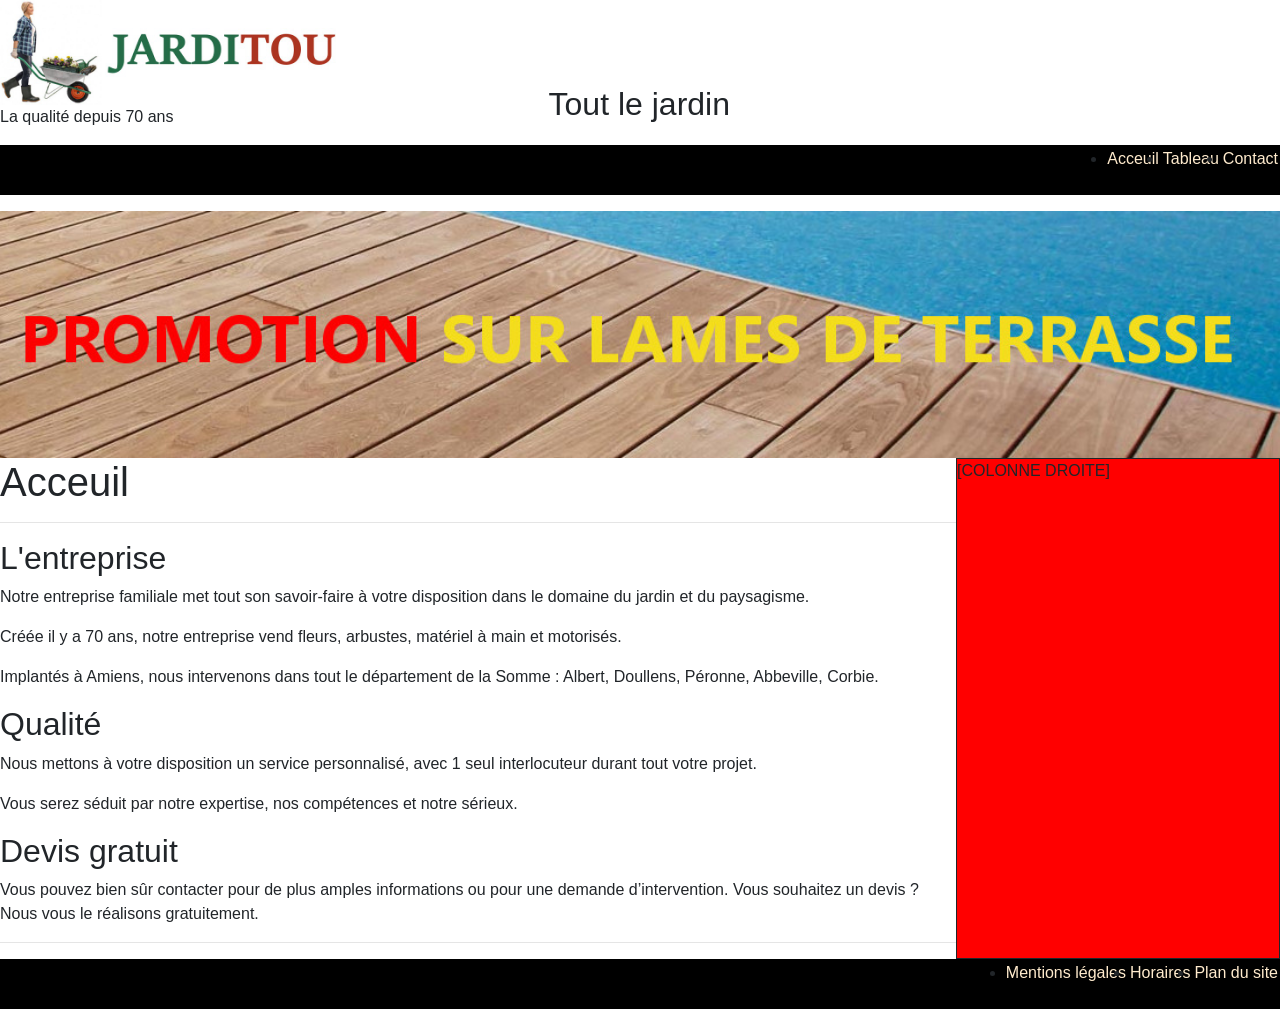
<file: Exercice7/index.html>
<!DOCTYPE html>
<html lang="fr">

<head>

    <!-- tête du document , referencer le css /  -->
    <meta charset="UTF-8"> <!-- permet de voir les accents -->
    <meta name="viewport" content="width=device-width, initial-scale=1.0 , shrink-to-fit=no">
    <meta http-equiv="X-UA-Compatible" content="ie=edge">
    <link rel="stylesheet" href="https://stackpath.bootstrapcdn.com/bootstrap/4.3.1/css/bootstrap.min.css"
        integrity="sha384-MCw98/SFnGE8fJT3GXwEOngsV7Zt27NXFoaoApmYm81iuXoPkFOJwJ8ERdknLPMO" crossorigin="anonymous">
    <link rel="stylesheet" href="assets/styles.css"> <!-- css simple -->
    <link rel="stylesheet" href="assets/mobiles.css"> <!-- css responsive -->
    <title>jarditou</title>

</head>

<body>

    <header><!-- en tête du site -->

        <div>
            <img class="img1" src="assets/images/jarditou_logo.jpg" width="600" height="250" alt="Logo Jarditou"
                title="Logo Jarditou" />

            <p class="droite">Tout le jardin</p>
        </div>

        <p>La qualité depuis 70 ans</p>
        <ul>
            <li>
                <a href="index.html">Acceuil</a>
            </li>
            <li>
                <a href="Tableau.html">Tableau</a>
            </li>
            <li>
                <a href="contact.html">Contact</a>
            </li>
        </ul>

        <img id="promo" src="assets/images/promotion.jpg" alt="promotion" title="promotion sur les lames de terrasse" />

    </header> <!-- fin de en tête du site -->



    <section id="contener">
        <!-- corp du site ( contenue general ) blblbl -->

        <div class="col1">
            <h1>Acceuil</h1>

            <hr> <!-- la ligne continue -->

            <h2>L'entreprise</h2>

            <acticle>

                <p>Notre entreprise familiale met tout son savoir-faire à votre disposition dans le domaine du jardin et
                    du paysagisme.</p>
                <p>Créée il y a 70 ans, notre entreprise vend fleurs, arbustes, matériel à main et motorisés.</p>
                <p>Implantés à Amiens, nous intervenons dans tout le département de la Somme : Albert, Doullens,
                    Péronne,
                    Abbeville, Corbie.</p>



                <h2>Qualité</h2>


                <p>Nous mettons à votre disposition un service personnalisé, avec 1 seul interlocuteur durant tout votre
                    projet.</p>
                <p>Vous serez séduit par notre expertise, nos compétences et notre sérieux.</p>



                <h2>Devis gratuit</h2>


                <p>Vous pouvez bien sûr contacter pour de plus amples informations ou pour une demande d’intervention.
                    Vous souhaitez un devis ? Nous vous le réalisons gratuitement.</p>

                </article>
                <hr> <!-- la ligne continue -->
        </div>
        <!-- La colonne qui me fait galeré -->
        <div id="col"> [COLONNE DROITE] </div>

    </section> <!-- Fin corps du site ( contenue generale )-->


    <footer>
        <!-- le bas de page avec les mentions BLBLBLBL -->
        <ul>
            <li>
                <a href="">Mentions légales</a>
            </li>
            <li>
                <a href="">Horaires</a>
            </li>
            <li>
                <a href="">Plan du site</a>
            </li>

        </ul>
    </footer> <!-- Fin des mentions BLBLBLBLBL-->


    <!-- LE SCRIPT CEST TOUJOURS A LA FIN -->
    <script src="https://code.jquery.com/jquery-3.3.1.slim.min.js"
        integrity="sha384-q8i/X+965DzO0rT7abK41JStQIAqVgRVzpbzo5smXKp4YfRvH+8abtTE1Pi6jizo"
        crossorigin="anonymous"></script>
    <script src="https://cdnjs.cloudflare.com/ajax/libs/popper.js/1.14.3/umd/popper.min.js"
        integrity="sha384-ZMP7rVo3mIykV+2+9J3UJ46jBk0WLaUAdn689aCwoqbBJiSnjAK/l8WvCWPIPm49"
        crossorigin="anonymous"></script>
    <script src="https://stackpath.bootstrapcdn.com/bootstrap/4.1.3/js/bootstrap.min.js"
        integrity="sha384-ChfqqxuZUCnJSK3+MXmPNIyE6ZbWh2IMqE241rYiqJxyMiZ6OW/JmZQ5stwEULTy"
        crossorigin="anonymous"></script>
</body>
<!-- T'a fini t'est content ? -->

</html>
</file>
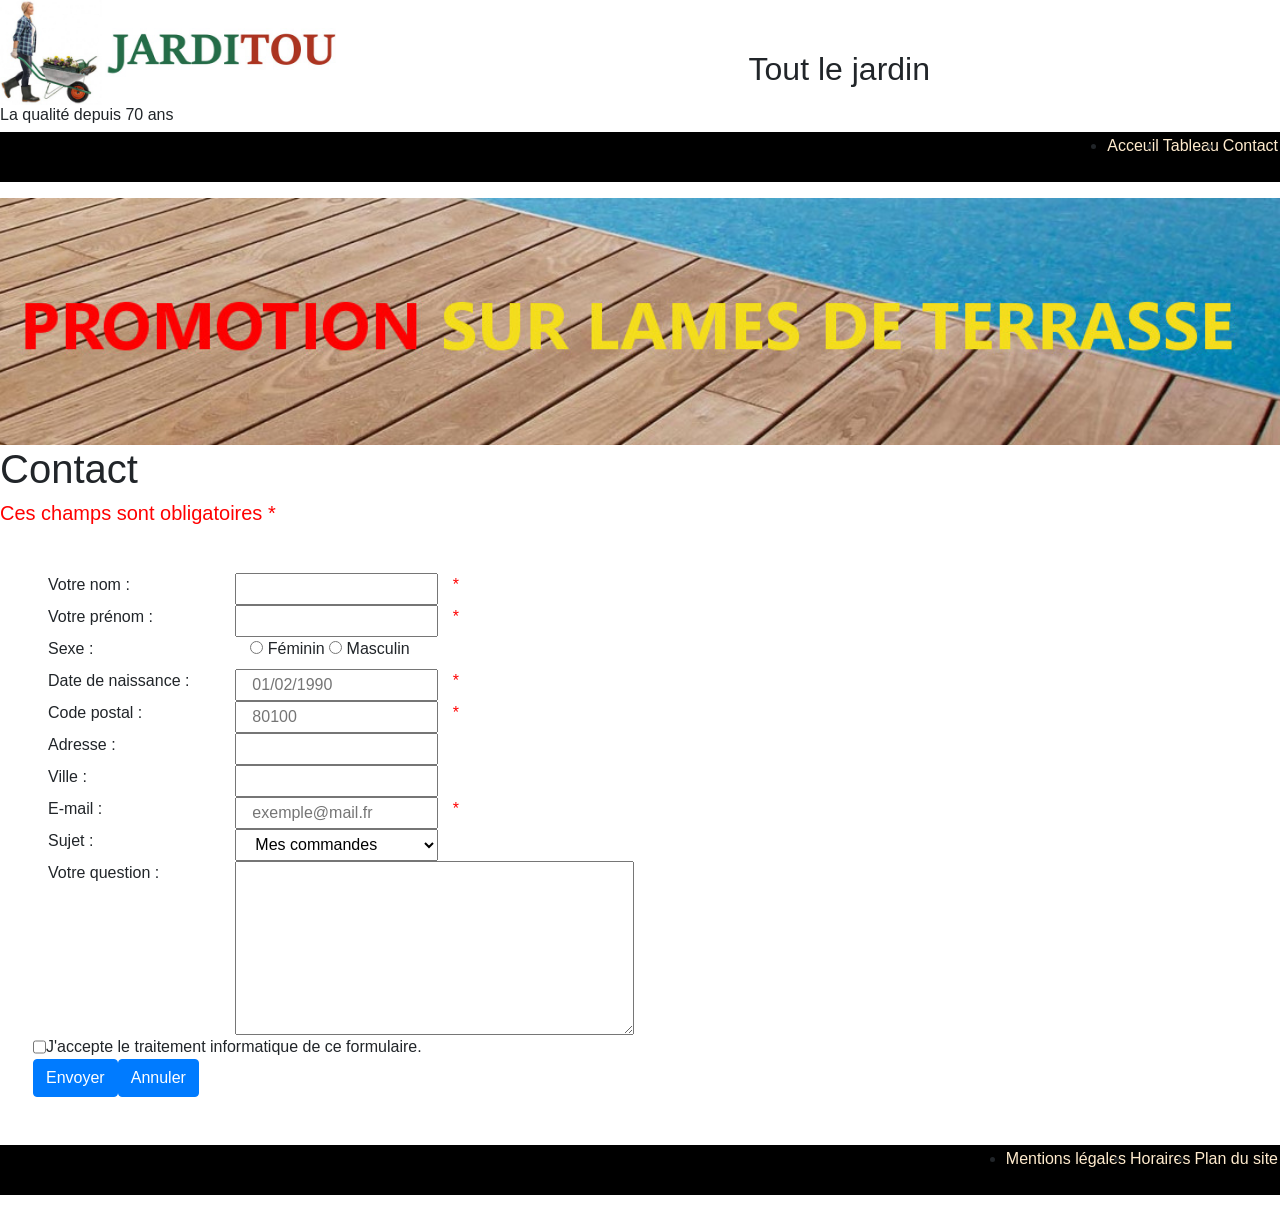
<file: Exercice7/contact.html>
<!DOCTYPE html>
<html lang="fr">

<head>
    <meta charset="UTF-8">
    <meta name="viewport" content="width=device-width, initial-scale=1.0">
    <meta http-equiv="X-UA-Compatible" content="ie=edge">
    <link rel="stylesheet" href="https://stackpath.bootstrapcdn.com/bootstrap/4.4.1/css/bootstrap.min.css">

    <link rel="stylesheet" href="assets/style.css">

</head>

<body class="container-fluid p-0">
    <header>
        <div>
            <img class="img1" src="assets/images/jarditou_logo.jpg" width="600" height="250" alt="Logo Jarditou"
                title="Logo Jarditou" />

            <h1 class="droite">Tout le jardin</h1>
        </div>
        <h6>La qualité depuis 70 ans</h6>
    </header>

    <ul>
        <li>
            <a href="index.html">Acceuil</a>
        </li>
        <li>
            <a href="Tableau.html">Tableau</a>
        </li>
        <li>
            <a href="contact.html">Contact</a>
        </li>
    </ul>

    <img id="promo" src="assets/images/promotion.jpg" alt="promotion" title="promotion" />
    <div>
        <h1>Contact</h1>
        <h5>Ces champs sont obligatoires *</h5>
    </div>

                                                        <!--J'ai laisser GET car "POST" supprime la ligne nom a l'envoi du formulaire-->
    <form target="_blank" action="http://bienvu.net/script.php" method="GET">
        <fieldset class="m-5">
            <div class="row">
                <label class="col-2">Votre nom :</label><input type="text" class="col-2" id="nom" name="nom" required>
                <span id="errorNom" class="col-2">*</span>
            </div>
            <div class="row">
                <label class="col-2">Votre prénom :</label><input type="text" class="col-2" id="prenom" name="prenom"
                    required>
                <span id="errorPrenom" class="col-2">*</span>
            </div>
            <div class="row">
                <label class="col-2"> Sexe :</label>
                <div class="col-2">
                    <input type="radio" name="sex" value="Féminin" required> Féminin
                    <input type="radio" name="sex" value="Masculin" required> Masculin
                </div>
            </div>
            <div class="row">
                <label class="col-2"> Date de naissance :</label><input type="text" class="col-2" id="naissance"
                    name="Date de naissance" placeholder="01/02/1990" required>
                <span id="errordate" class="col-2">*</span>
            </div>
            <div class="row">
                <label class="col-2"> Code postal :</label><input type="text" class="col-2" id="code"
                    name="Code postale" placeholder="80100" required>
                <span id="errorPostal" class="col-2">*</span>
            </div>
            <div class="row">
                <label class="col-2"> Adresse :</label></label><input type="text" class="col-2" id="adresse"
                    name="Adresse">
            </div>
            <div class="row">
                <label class="col-2">Ville :</label></label><input type="text" class="col-2" id="ville" name="Ville">
            </div>
            <div class="row">
                <label class="col-2">E-mail :</label><input type="text" class="col-2" id="email" name="mail"
                    placeholder="exemple@mail.fr" required>
                <span id="errorMail" class="col-2">*</span>
            </div>

            <div class="row">

                <label class="col-2"> Sujet :</label>

                <select class="col-2" name="Sujet" size="1">
                    <option value="Mes commandes">Mes commandes</option>
                    <option value="Question sur un produit">Question sur un produit</option>
                    <option value="Reclamation">Reclamation</option>
                    <option value="Autres">Autres</option>
                </select>
            </div>

            <div class="row">
                <label class="col-2">Votre question :</label>
                <textarea name="commentaire" rows="7" cols="40"></textarea>
            </div>
            <div class="row">
                <input type="checkbox" name="Confirmation" value="Confirmation" required>J'accepte le traitement
                informatique de ce formulaire.
            </div>
            <div class="row">
                <button class="btn btn-primary" type="submit" value="Envoyer" id="submit">Envoyer</button>
                <button class="btn btn-primary" type="reset" value="Annuler">Annuler</button>
            </div>
        </fieldset>
    </form>

    <footer>
        <ul>
            <li>
                <a href="">Mentions légales</a>
            </li>
            <li>
                <a href="">Horaires</a>
            </li>
            <li>
                <a href="">Plan du site</a>
            </li>

        </ul>
    </footer>

    <script src="https://code.jquery.com/jquery-3.3.1.slim.min.js"></script>
    <script src="https://cdnjs.cloudflare.com/ajax/libs/popper.js/1.14.3/umd/popper.min.js"></script>
    <script src="https://stackpath.bootstrapcdn.com/bootstrap/4.1.3/js/bootstrap.min.js"></script>
    <script src="assets/fichier.js"></script>
</body>

</html>
</file>
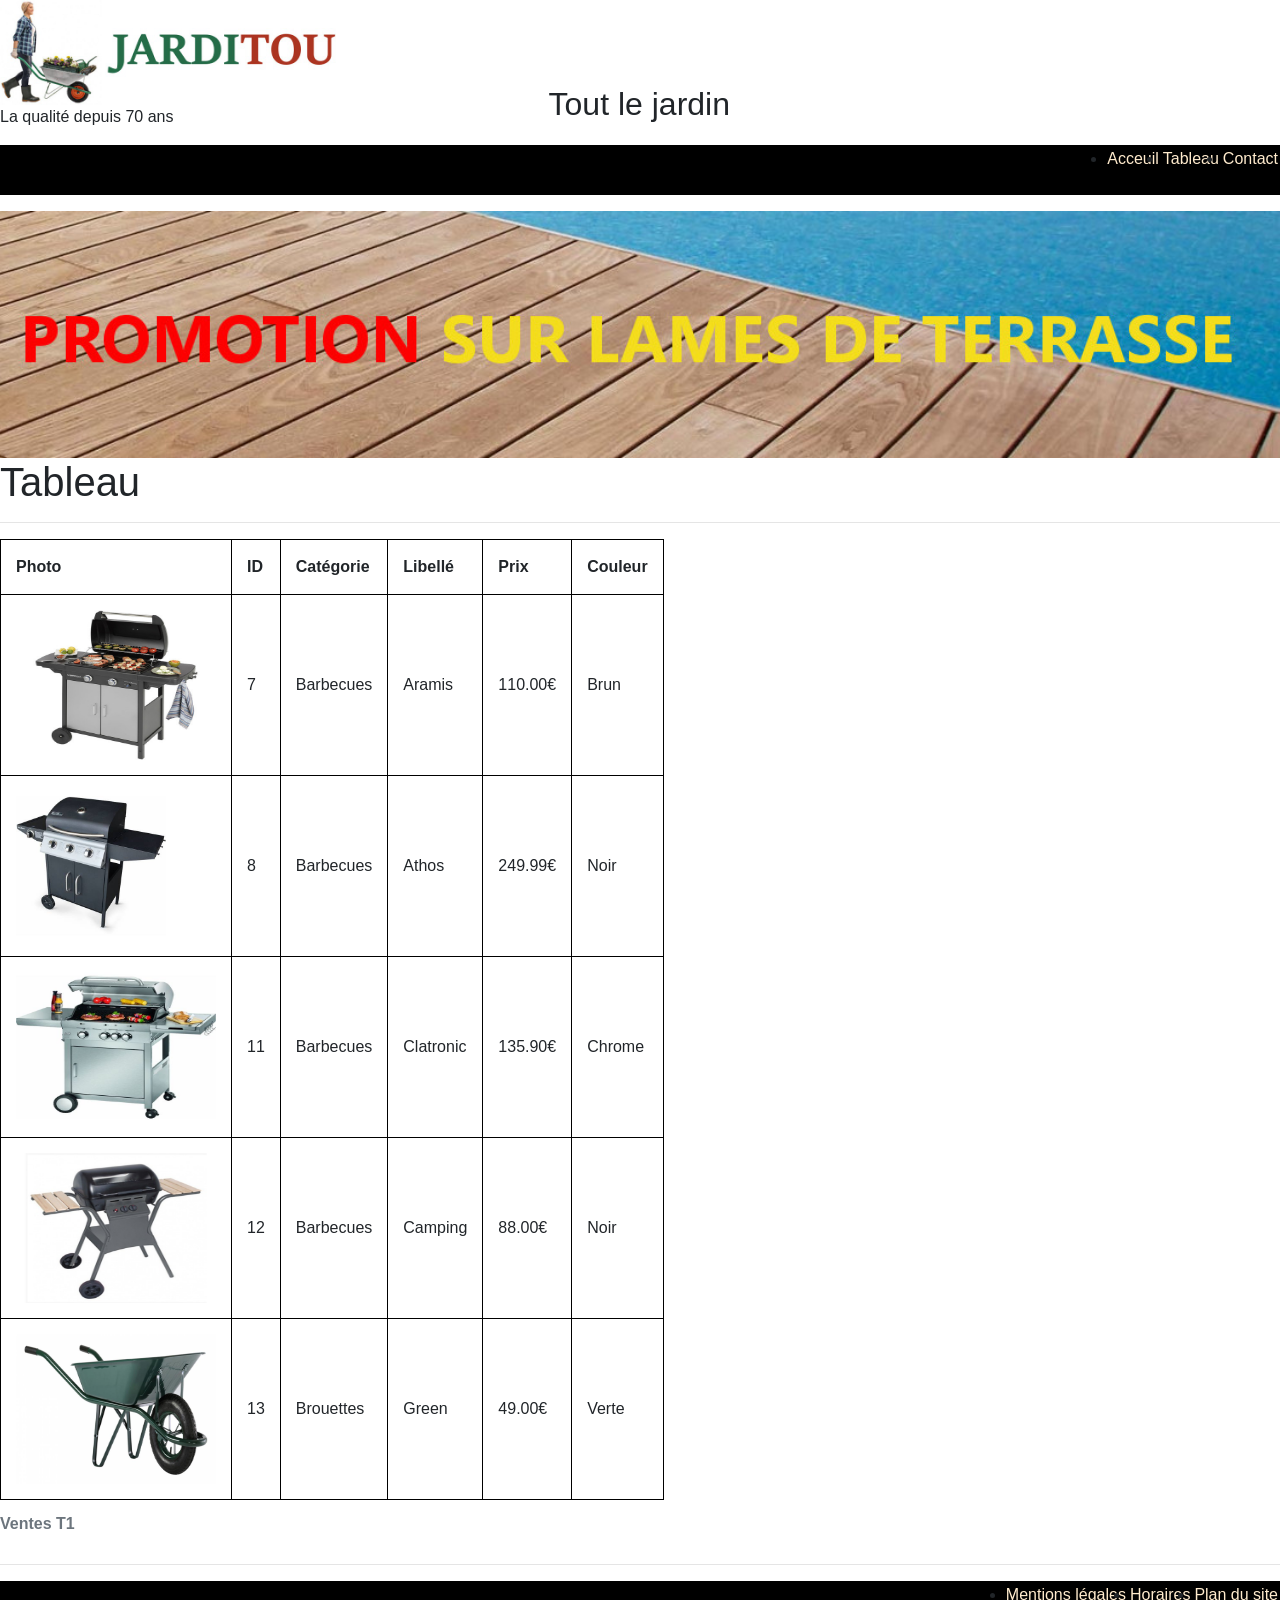
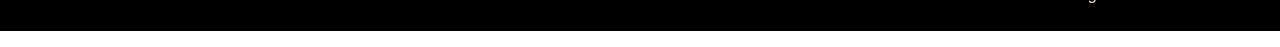
<file: Exercice7/tableau.html>
<!DOCTYPE html>
<html lang="fr">

<head>
    <meta charset="UTF-8">
    <meta name="viewport" content="width=device-width, initial-scale=1.0">
    <meta http-equiv="X-UA-Compatible" content="ie=edge">
    <link rel="stylesheet" href="https://stackpath.bootstrapcdn.com/bootstrap/4.3.1/css/bootstrap.min.css"
        integrity="sha384-MCw98/SFnGE8fJT3GXwEOngsV7Zt27NXFoaoApmYm81iuXoPkFOJwJ8ERdknLPMO" crossorigin="anonymous">
    <link rel="stylesheet" href="assets/styles.css">
    <link rel="stylesheet" href="assets/mobiles.css">


    <title>jarditou</title>
</head>

<body>

    <header>
        <!-- en tête du site -->

        <div>
            <img class="img1" src="assets/images/jarditou_logo.jpg" width="600" height="250" alt="Logo Jarditou"
                title="Logo Jarditou" />

            <p class="droite">Tout le jardin</p>
        </div>

        <p>La qualité depuis 70 ans</p>
        <ul>
            <li>
                <a href="index.html">Acceuil</a>
            </li>
            <li>
                <a href="Tableau.html">Tableau</a>
            </li>
            <li>
                <a href="contact.html">Contact</a>
            </li>
        </ul>

        <img id="promo" src="assets/images/promotion.jpg" alt="promotion" title="promotion sur les lames de terrasse" />

    </header> <!-- fin de en tête du site -->

    <h1>Tableau</h1>
    <hr>


    <table>
        <style>
            table,
            tr,
            td,
            th {
                border: 1px solid #000000;
                border-collapse: collapse;
                padding: 15px;
            }
        </style>
        <caption><strong>Ventes T1</strong></caption>
        <thead>
            <tr>
                <th> Photo </th>
                <th>ID</th>
                <th>Catégorie</th>
                <th>Libellé</th>
                <th>Prix</th>
                <th>Couleur</th>
            </tr>
        </thead>

        <tbody>
            <tr>
                <td><img src="assets/images/7.jpg" width="200" height="150" alt="Barbecues" title="Barbecues"></td>
                <td>7</td>
                <td>Barbecues</td>
                <td>Aramis</td>
                <td>110.00€</td>
                <td>Brun</td>
            </tr>



            <tr>
                <td><img src="assets/images/8.jpg" width="150" height="150" alt="Barbecues" title="Barbecues"></td>
                <td>8</td>
                <td>Barbecues</td>
                <td>Athos</td>
                <td>249.99€</td>
                <td>Noir</td>
            </tr>

            <tr>
                <td><img src="assets/images/11.jpg" width="200" height="150" alt="Barbecues" title="Barbecues"></td>
                <td>11</td>
                <td>Barbecues</td>
                <td>Clatronic</td>
                <td>135.90€</td>
                <td>Chrome</td>
            </tr>

            <tr>
                <td><img src="assets/images/12.jpg" width="200" height="150" alt="Barbecues" title="Barbecues"></td>
                <td>12</td>
                <td>Barbecues</td>
                <td>Camping</td>
                <td>88.00€</td>
                <td>Noir</td>
            </tr>


            <tr>
                <td><img src="assets/images/13.jpg" width="200" height="150" alt="Brouettes" title="Brouettes"></td>
                <td>13</td>
                <td>Brouettes</td>
                <td>Green</td>
                <td>49.00€</td>
                <td>Verte</td>
            </tr>
        </tbody>

    </table>
    <hr>

    <footer>
        <ul>
            <li>
                <a target="_blank" href="">Mentions légales</a>
            </li>
            <li>
                <a target="_blank" href="">Horaires</a>
            </li>
            <li>
                <a target="_blank" href="">Plan du site</a>
            </li>
        </ul>
    </footer>




</body>

</html>
</file>
<file: Exercice7/assets/styles.css>
/* CSS */


  
ul
{
    background-color: black; /* couleur du fond */
    border: 0px; 
    display: flex;
    justify-content: right;
    height: 50px;
    
}

a
{
    color: blanchedalmond;
}


li
{
    background-color: black;
    margin: 2px;
    margin-top: center;
}

.img1
{
    width: 350px; /* largeur dimension */
    height: auto; /* hauteur dimension */
}


.droite
{
    display: flex;
    margin-top: 80px;
    margin-right: 550px;
    font-size: xx-large;

}



form
{
   margin: 0 left;
   width: 400px;
   padding: 1em;
   border: 1px solid #CCC;
   border-radius: 1em;
}


  


 /* body index.html */ 

#contener
{
    display: flex;
    justify-content: flex-start;
}


.col
{
    
    height: auto;
    width: 400px;
    border: 1px solid;
    float: right;
    background-color: rgb(161, 154, 154); 
} 

#promo
{
    width: 100%;
}


/* tableau.html */


/* BOOTSTRAP */

/* Vues adaptatives :

 -> Chrome : F12, Ctrl + Shift + M
 -> Firefox : Ctrl + Shift + M 

*/
</file>
<file: Exercice7/assets/mobiles.css>
#col /* la colonne qui me fait galeré */
{
    
    height: auto;
    width: 400px;
    background-color: rgb(134, 126, 126);   
    
} /* FIN : : la colonne qui me fait galeré */




@media screen and (max-width: 768px) /* media query ! ON SAIS PAS TROP SI CA MARCHE */
{
    
html
{
    font-size: 100%;
}

ul
{
    background-color: black; 
    border: 0px; 
    display: flex;
    justify-content: right;
    height: 50px;  
}
/* header - footer */
a
{
    color: blanchedalmond;
}

li
{
    margin: 2px;
    margin-top: center;
    
}
 /* header - footer */ 
.img1
{
    width: 350px; /* largeur dimension */
    height: auto; /* hauteur dimension */
}


.droite
{
    float: right;
    margin-top: 5rem;
    margin-right: 550px;
    font-size: xx-large;

}


 /* body index.html */ 

#contener
{
    display: flex;
    justify-content: flex-start;
}


#col /* Encore la colonne qui fait galeré */ 
{
    
    height: auto;
    width: 400px;
    border: 1px solid;
    float: right;
    background-color: red;
    display: none;
    
}  /* FIN  : : Encore la colonne qui fait galeré  */

#promo
{
    width: 100%;
    height: auto;
}
  
/* tableau */

table,
tr,
td,
th
{
    border: 1px solid #000000;
    border-collapse: collapse;
    padding: 40px;
    text-align: left;
}

/* CONTACT */

form
{
   margin: 0 left;
   width: 400px;
   padding: 1em;
   border: 1px solid #CCC;
}

input 
{
    font: 1px sans-serif;
}

} /* Balise fermeture du @media screen and (max-width: 768px)  */ 

@media screen and (min-width: 992px) /* media query ! ON SAIS PAS TROP SI CA MARCHE */
{
    
html
{
    font-size: 100%;
}

ul
{
    background-color: black; 
    border: 0px; 
    display: flex;
    justify-content: right;
    height: 50px;  
}
/* header - footer */
a
{
    color: blanchedalmond;
}

li
{
    margin: 2px;
    margin-top: center;
    
}
 /* header - footer */ 
.img1
{
    width: 350px; /* largeur dimension */
    height: auto; /* hauteur dimension */
}


.droite
{
    float: right;
    margin-top: 5rem;
    margin-right: 550px;
    font-size: xx-large;

}


 /* body index.html */ 

#contener
{
    display: flex;
    justify-content: flex-start;
}


#col /* Encore la colonne qui fait galeré */ 
{
    
    height: auto;
    width: 400px;
    border: 1px solid;
    float: right;
    background-color: red;
    
    
} /* FIN  : : Encore la colonne qui fait galeré  */

#promo
{
    width: 100%;
    height: auto;
}
  
/* tableau */

table,
tr,
td,
th
{
    border: 1px solid #000000;
    border-collapse: collapse;
    padding: 40px;
    text-align: left;
}

/* CONTACT */

form
{
   margin: 0 left;
   width: 400px;
   padding: 1em;
   border: 1px solid #CCC;
}

input 
{
    font: 1px sans-serif;
}

} /* Balise fermeture du @media screen and (min-width: 992px)  */
</file>
<file: Exercice7/assets/style.css>
/* IMAGE DU HAUT */
.img1 {
    width: 350px;
    /* largeur dimension */
    height: auto;
    /* hauteur dimension */
}

#promo {
    width: 100%;
}



/*  UL haut et bas de la page*/
ul {
    background-color: black;
    /* couleur du fond */
    border: 0px;
    display: flex;
    justify-content: right;
    height: 50px;

}

li {
    background-color: black;
    margin: 2px;
    margin-top: center;
}
a
{
    color: blanchedalmond;
}


/*  la phrase : Tout le jardin */
.droite {

    display: flex;
    float: right;
    margin-right: 350px;
    margin-top: 50px;
    font-size:  xx-large;
}



/* CSS du formulaire */ 

h5
{
    color: red;
}

span
{
 color: red;
}
</file>
